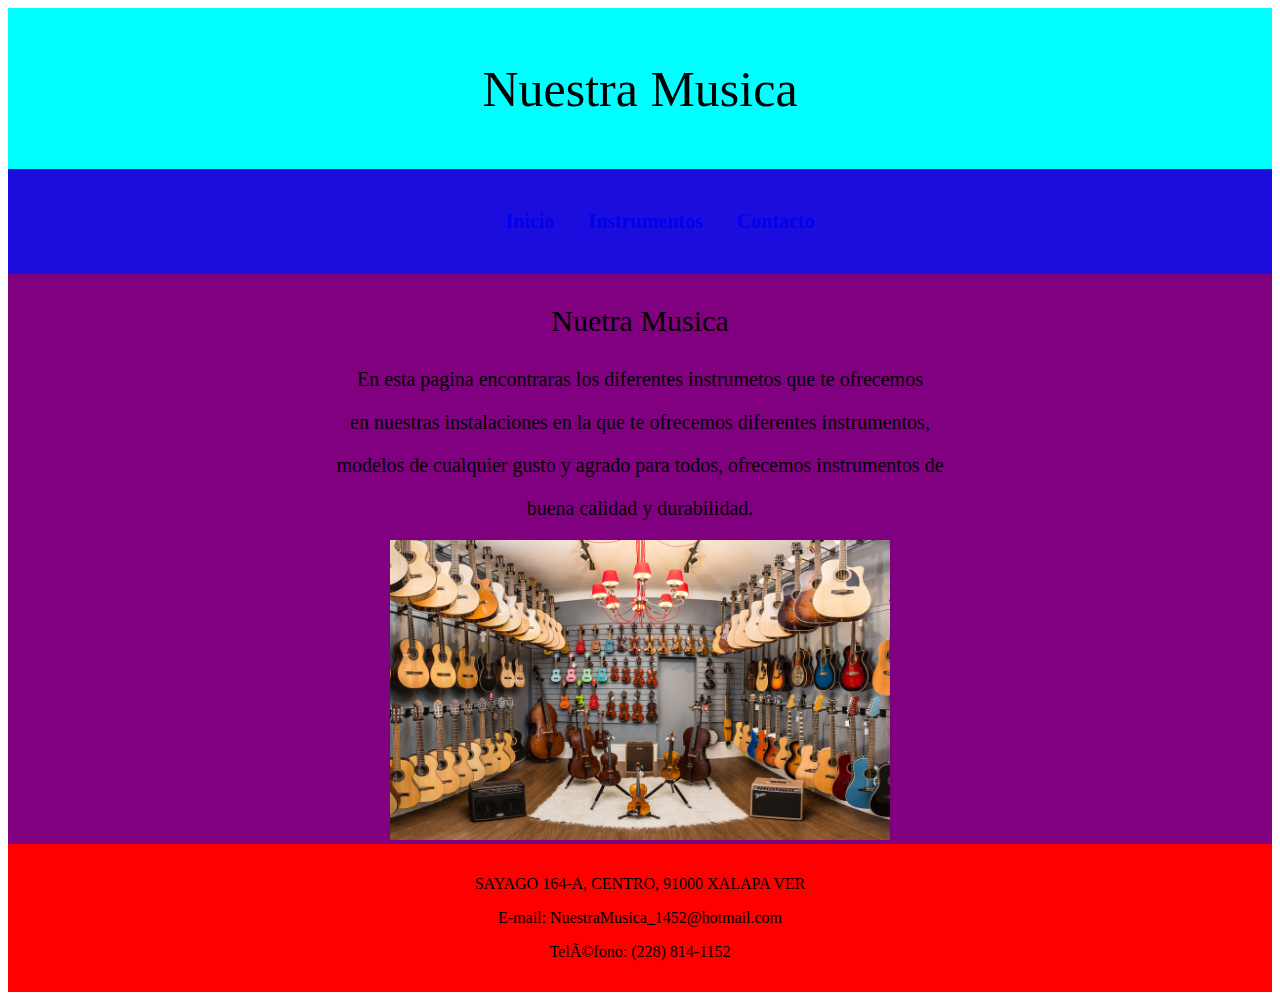
<file: index.html>
<!DOCTYPE html>
<html lang="es">
    <head>
        <meta charset="utf=8" />
        <title>Nuestra Musica</title>
        <meta name="description" content="Es una pagina para venta de instrumentos" />
        <meta name="keywords" content="Instrumentos">
        <link rel="stylesheet" href="Estilos.css">
    </head>

    <body>
        <div>
        <header>
            <h2>Nuestra Musica</h2>
        </header>
        

        <nav class="menu">
            <ul>
                <a href="index.html"><li>Inicio</li></a>
                <a href="instrumentos.html"><li>Instrumentos</li></a>
                <a href="contacto.html"><li>Contacto</li></a>
            </ul>
        </nav>

        <section class="seccion">
            <article>
                <h3>Nuetra Musica</h3>
                <p> En esta pagina encontraras los diferentes instrumetos que te ofrecemos </p>
                <p>en nuestras instalaciones en la que te ofrecemos diferentes instrumentos,</p> 
                <p>modelos de cualquier gusto y agrado para todos, ofrecemos instrumentos de</p>
                <p>buena calidad y durabilidad.</p>    
            </article>
            <img src="sala-acusticas.jpg" width="500" height="300"><img>
        </section>

        <footer>
            <p>SAYAGO 164-A, CENTRO, 91000 XALAPA VER</p>
            <p>E-mail: NuestraMusica_1452@hotmail.com</p>
            <p>Teléfono: (228) 814-1152</p>
        </footer>
        </div>
        
    </body>
</html>
</file>
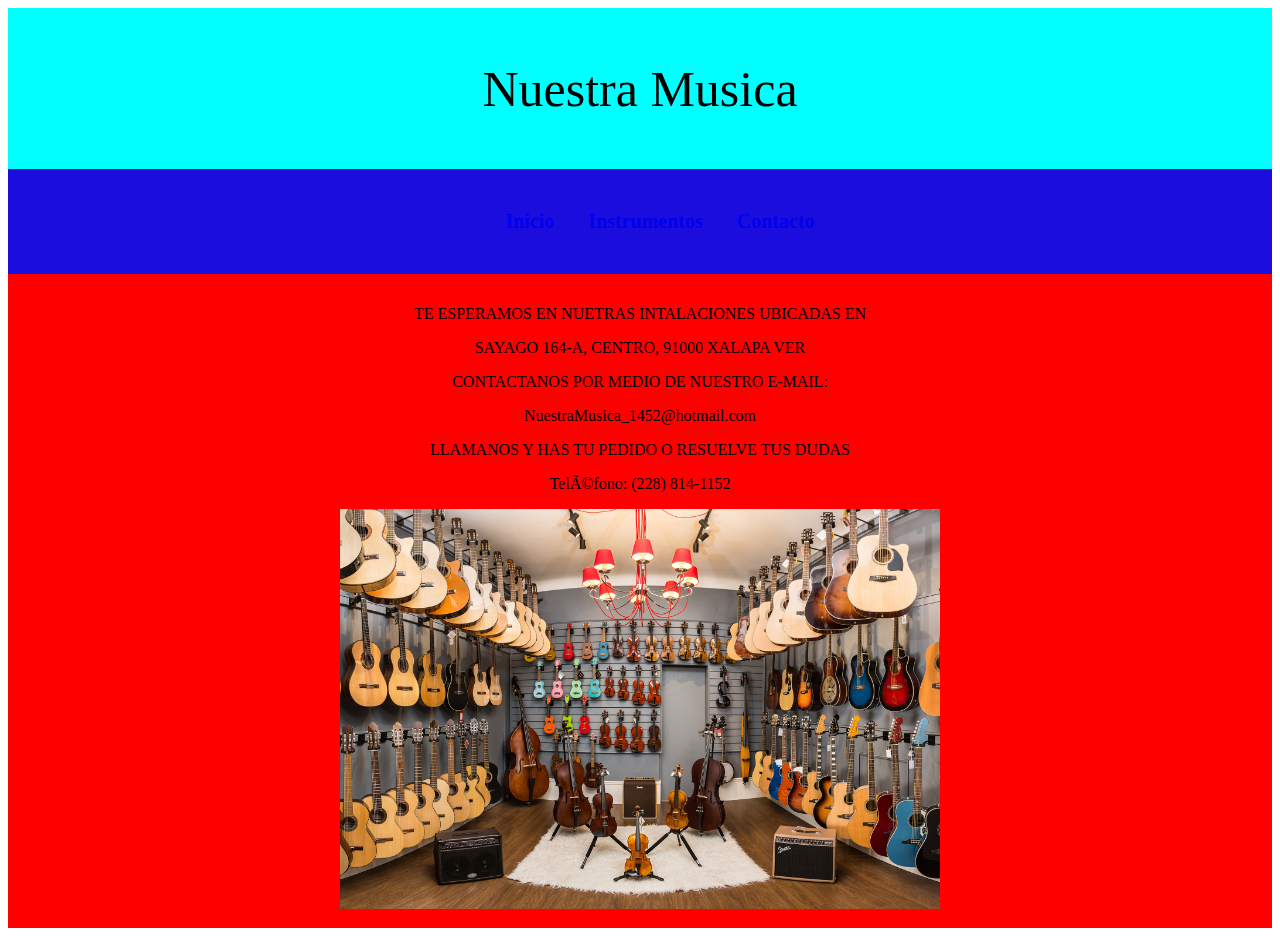
<file: contacto.html>
<!DOCTYPE html>

<html lang="es">
    <head>  
        <meta charset="utf=8" />
        <title>Nuestra Musica Contacto</title>
        <meta name="description" content="Es una pagina para venta de instrumentos" />
        <meta name="keywords" content="Instrumentos">
        <link rel="stylesheet" href="contacto.css">
    </head>

    <body>
        <div>
            <header>
                <h2>Nuestra Musica</h2>
            </header>

            <nav class="menu">
                <ul>
                    <a href="index.html"><li>Inicio</li></a>
                    <a href="instrumentos.html"><li>Instrumentos</li></a>
                    <a href="contacto.html"><li>Contacto</li></a>
                </ul>
            </nav>
    
            <footer>
                <p>TE ESPERAMOS EN NUETRAS INTALACIONES UBICADAS EN</p>
                <P>SAYAGO 164-A, CENTRO, 91000 XALAPA VER</p>
                <p>CONTACTANOS POR MEDIO DE NUESTRO E-MAIL:</p>
                <p>NuestraMusica_1452@hotmail.com</p>
                <p>LLAMANOS Y HAS TU PEDIDO O RESUELVE TUS DUDAS</p>
                <p>Teléfono: (228) 814-1152</p>
                <img src="sala-acusticas.jpg" width="600" height="400"><img>
            </footer>
    
        </div>

    </body>


</html>
</file>
<file: Estilos.css>
h2 {
    font-size: 50px;
    font-family: cursive;
    font-weight: lighter;

}
h3 {
    font-size: 30px;
    font-family: cursive;
    font-weight: lighter;
}


body {   
    text-align: center;
}

div {
    background: purple;
    margin: auto;

}
header, section, footer, nav, article {
    display: block;
}
header{
    background: aqua;
    padding: 10px;
}

.menu { 
    background: rgb(27, 13, 221);
    padding: 10px;
}

.menu li {
    list-style: none;
    padding: 15px;
    font: bold 20px verdana;
    display: inline-block;
}

.seccion p {
    font-size: 20px;
    font-family: cursive;
    font-weight: lighter;
    text-align: center;
}

article {
    text-align: center;
}

footer {
    background: red;
    padding: 15px;
}

p { 
    font-family: cursive;
}
</file>
<file: contacto.css>
h2 {
    font-size: 50px;
    font-family: cursive;
    font-weight: lighter;
}

body {   
    text-align: center;
}

header {
    background: aqua;
    padding: 10px;
}

.menu { 
    background: rgb(27, 13, 221);
    padding: 10px;
}

.menu li {
    list-style: none;
    padding: 15px;
    font: bold 20px verdana;
    display: inline-block; 
}

footer {
    background: red;
    padding: 15px;
}
</file>
